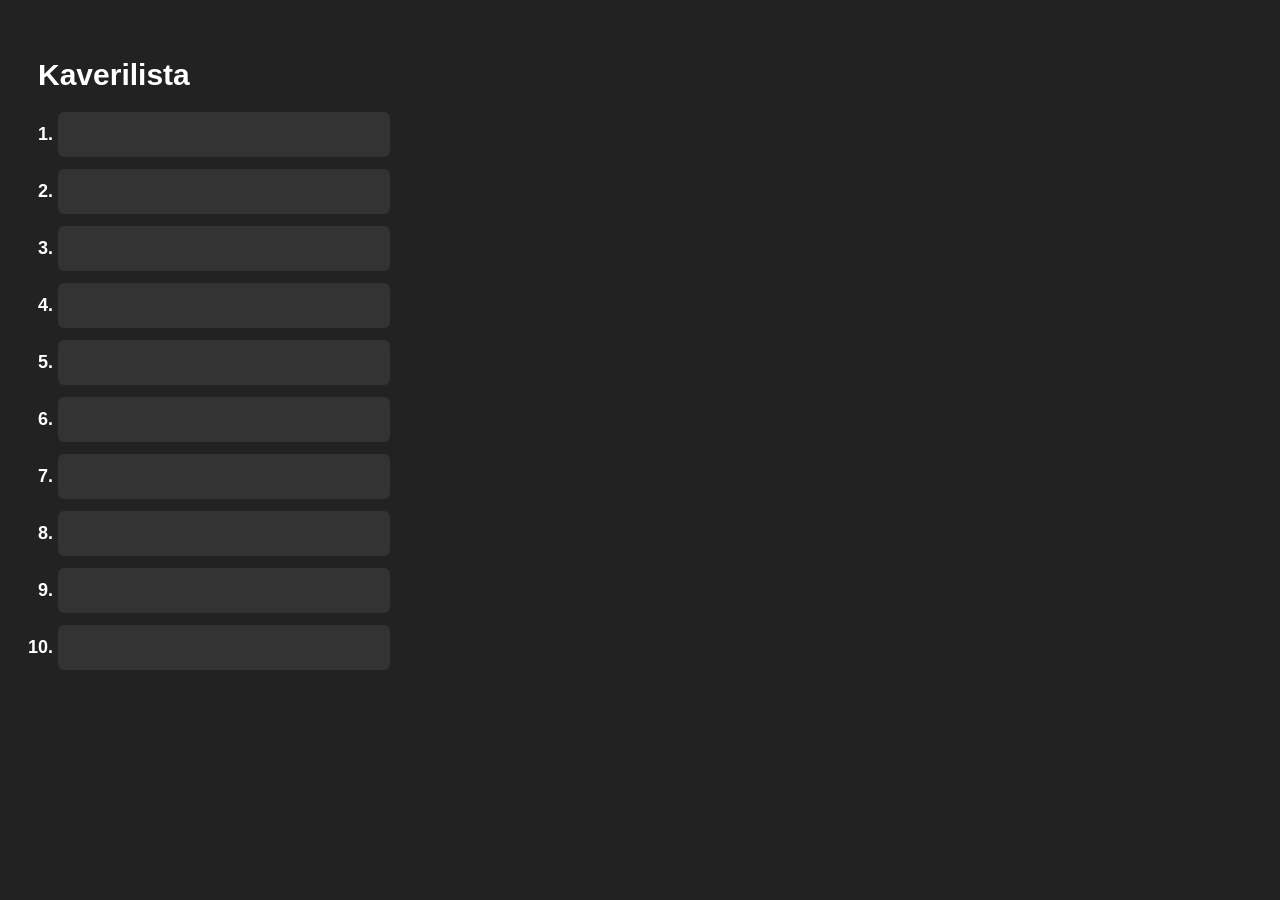
<file: Versio 1/index.html>
<!DOCTYPE html>
<html lang="fi">
<head>
    <meta charset="UTF-8">
    <title>Kaverilista</title>
    <link rel="stylesheet" href="style.css">
</head>
<body>
    <h1>Kaverilista</h1>
    <ol id="kaverilista"></ol>
    <script src="main.js"></script>
</body>
</html>
</file>
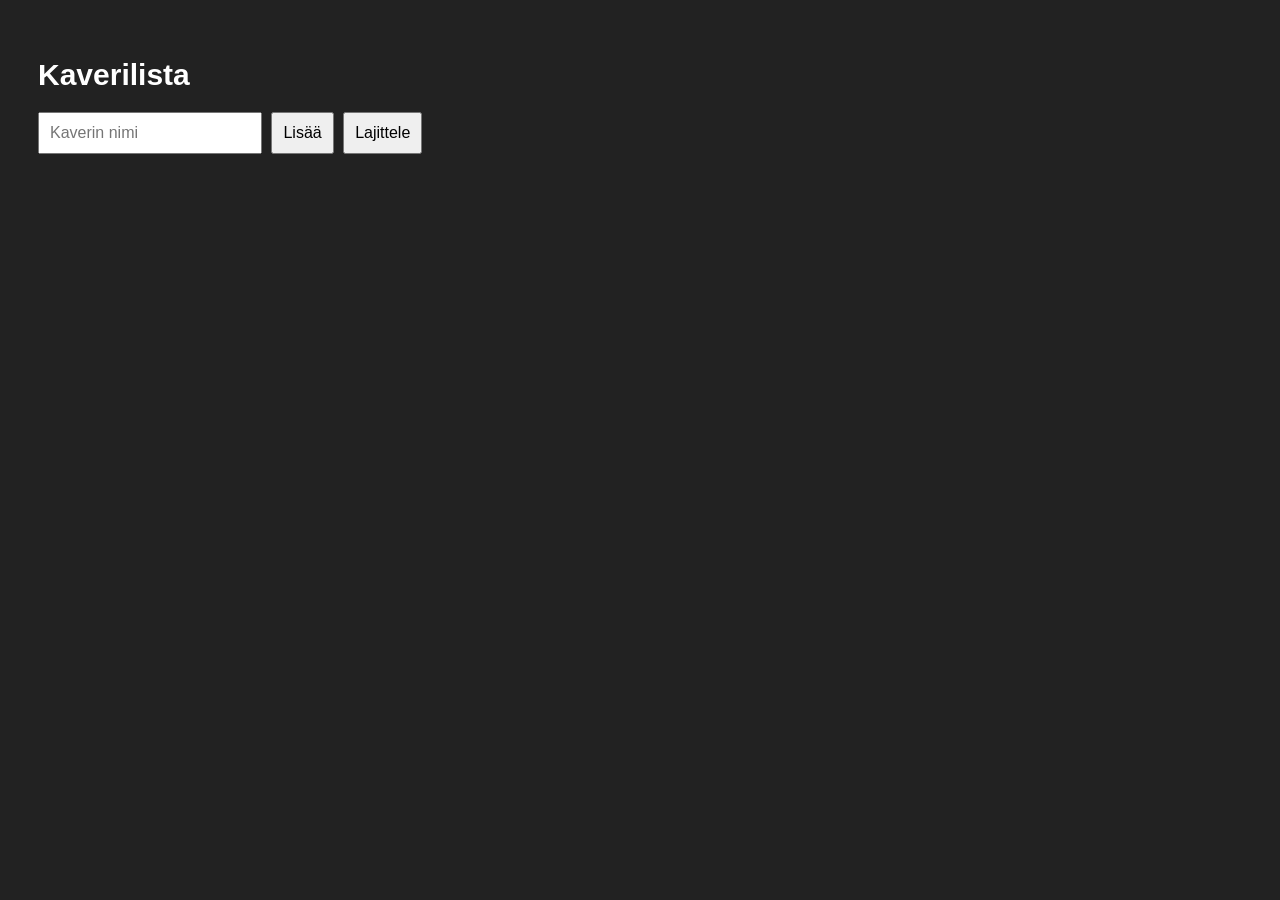
<file: Versio 2/index.html>
<!DOCTYPE html>
<html lang="fi">
<head>
    <meta charset="UTF-8">
    <title>Kaverilista</title>
    <link rel="stylesheet" href="style.css">
</head>

<body>
    <h1>Kaverilista</h1>

    <input type="text" id="nimi" placeholder="Kaverin nimi">

    <button onclick="lisaaKaveri()">Lisää</button>
    <button onclick="jarjestaKaverit()">Lajittele</button>

    <ol id="lista"></ol>

    <script src="main.js"></script>
</body>
</html>
</file>
<file: Versio 1/style.css>
body {
    background-color: #222;
    color: white;
    font-family: Arial;
    padding: 30px;
}

h1 {
    font-size: 30px;
    margin-bottom: 20px;
}

ol {
    padding-left: 20px;
}

li {
    margin: 12px 0;
    font-size: 18px;
    background-color: #333;
    padding: 12px 16px;
    border-radius: 6px;
    max-width: 300px;
}

li::marker {
    color: white;
    font-weight: bold;
}
</file>
<file: Versio 2/style.css>
body {
    background-color: #222;
    color: white;
    font-family: Arial;
    padding: 30px;
}

h1 {
    font-size: 30px;
}

input {
    padding: 10px;
    font-size: 16px;
}

button {
    padding: 10px;
    margin-left: 5px;
    font-size: 16px;
    cursor: pointer;
}

li {
    margin: 10px 0;
    font-size: 18px;
}

#lista {
    margin-top: 20px;
}
</file>
